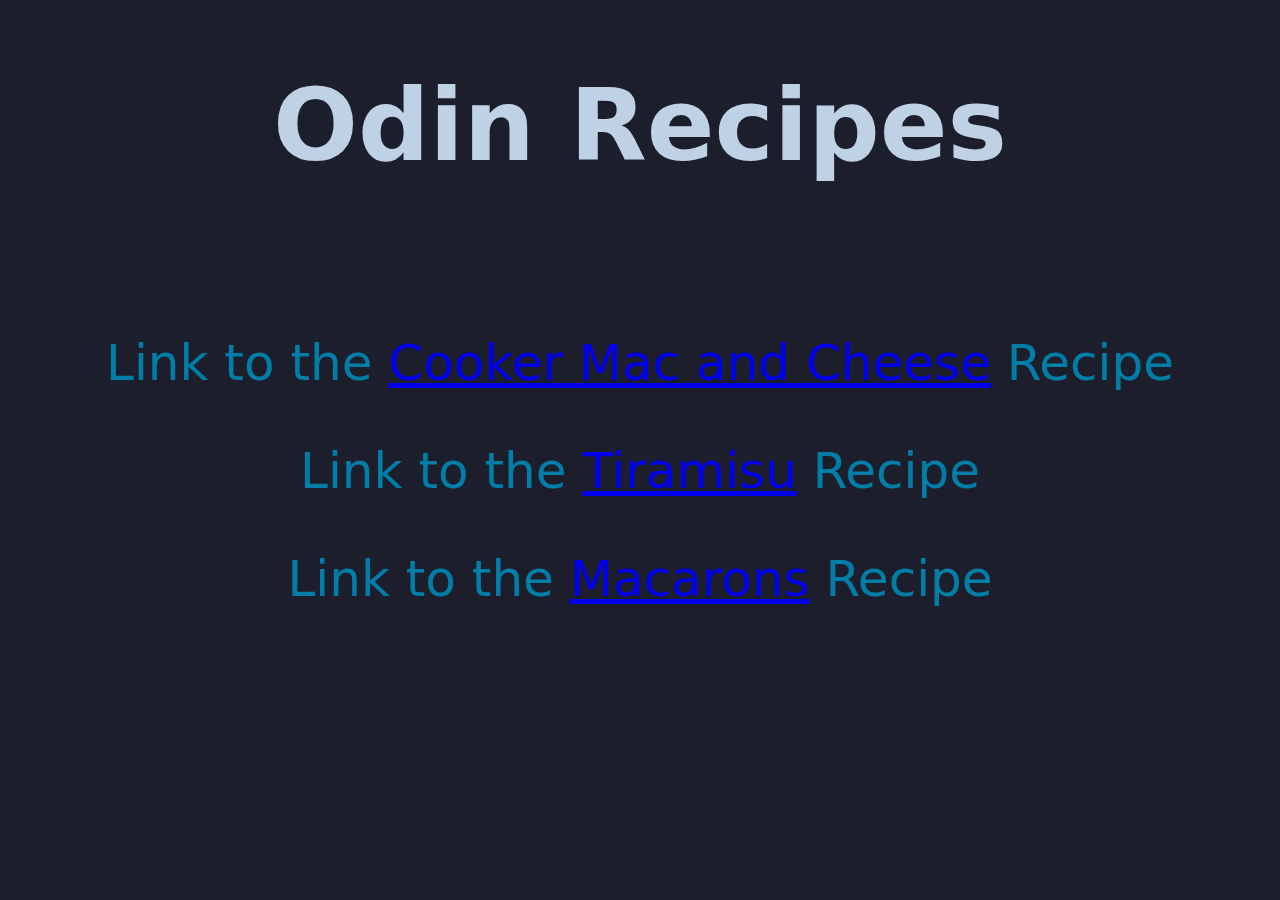
<file: index.html>
<!DOCTYPE html>
<html lang="en">
    <head>
        <meta charset="UTF-8">
        <title>Recipe Website</title>
        <link rel="stylesheet" href="./style.css">
    </head>

    <body>
        <h1 class="header">Odin Recipes</h1>
        <div class="bullets">
            <p>Link to the <a href="./recipes/macandcheese.html" target="_self" rel="noopener noreferrer">Cooker Mac and Cheese</a> Recipe</p>
            <p>Link to the <a href="./recipes/tiramisu.html" target="_self" rel="noopener noreferrer">Tiramisu</a> Recipe</p>
            <p>Link to the <a href="./recipes/macarons.html" target="_self" rel="noopener noreferrer">Macarons</a> Recipe</p>
        </div>
    </body>
</html>
</file>
<file: style.css>
body {
    font-family:  system-ui;
    background-color: #1D1E2C;
    color: #007EA7;
}

h1 {
    font-size: 100px;
    color: #BFD1E5;
}

li {
    font-size: 60px;
}

.header {
    text-align: center;
}

.bullets {
    font-size: 50px;
    margin-top: 150px;
    text-align: center;
}
</file>
